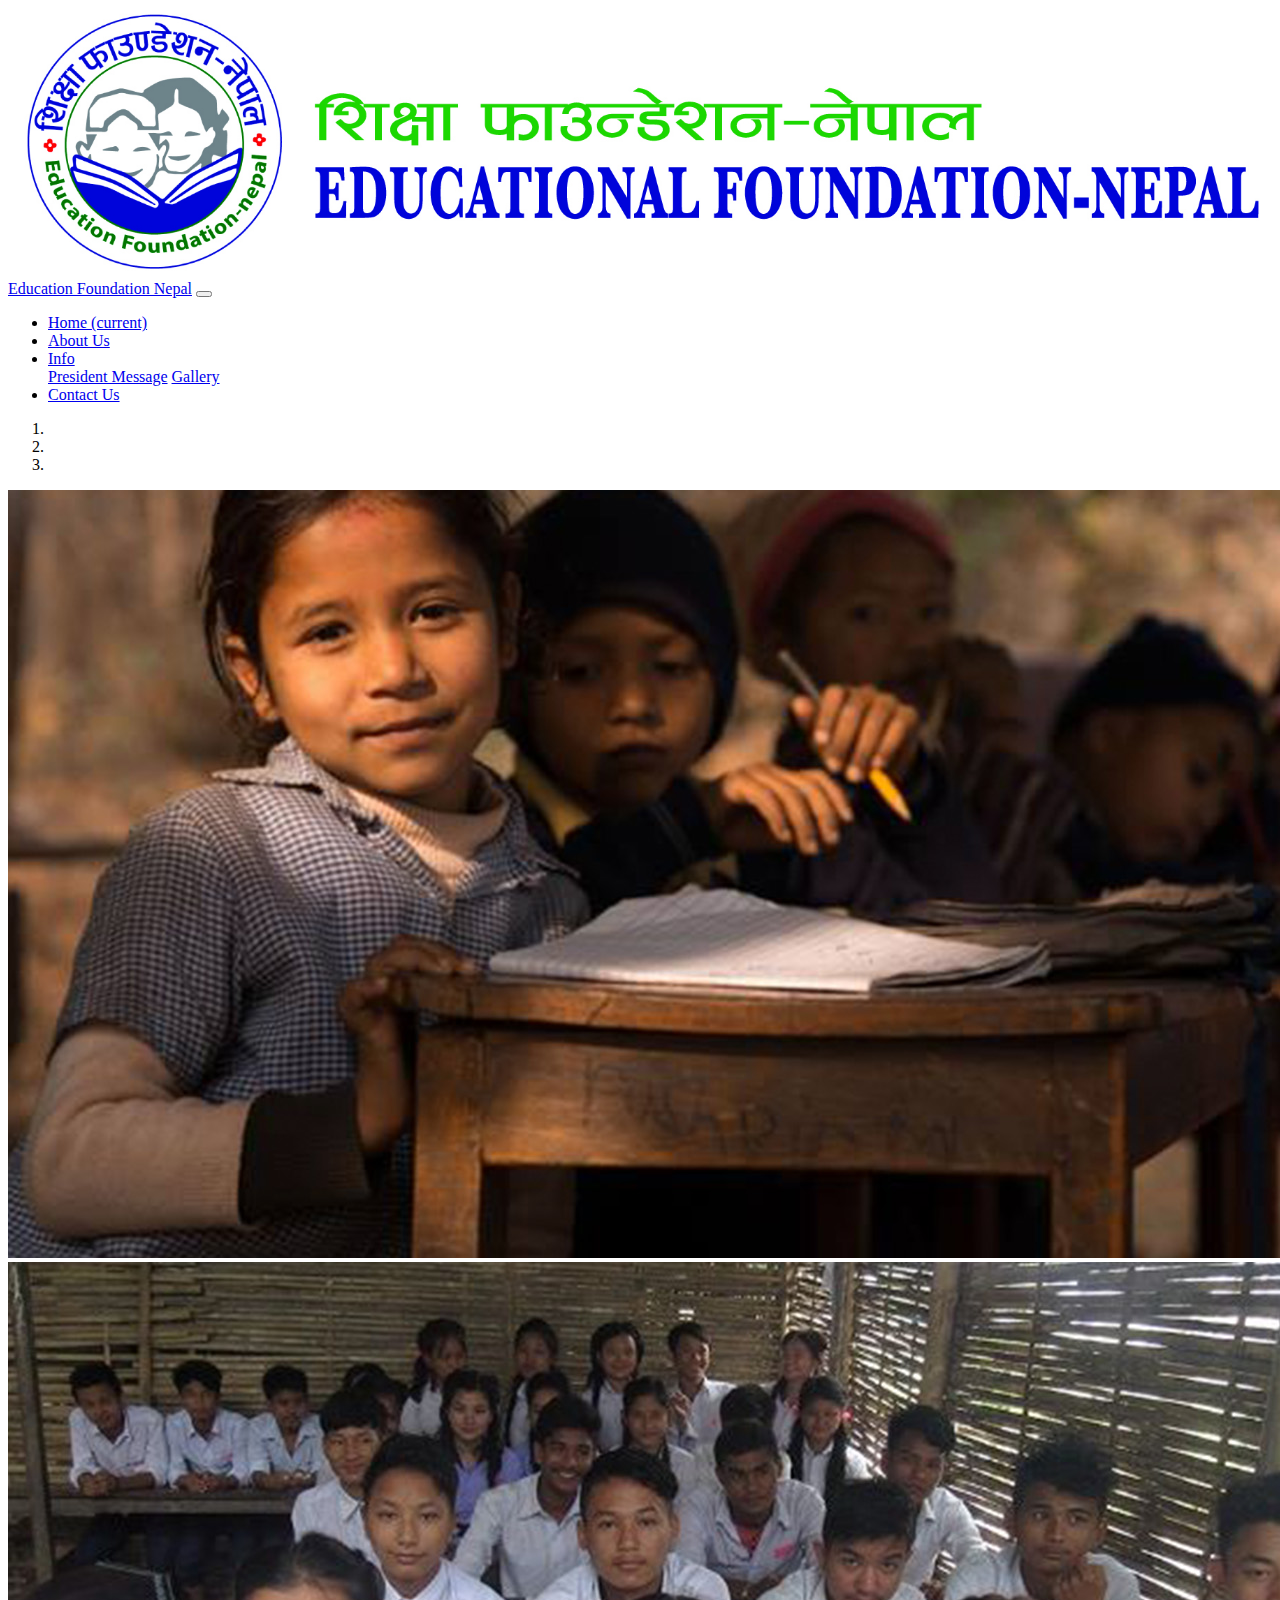
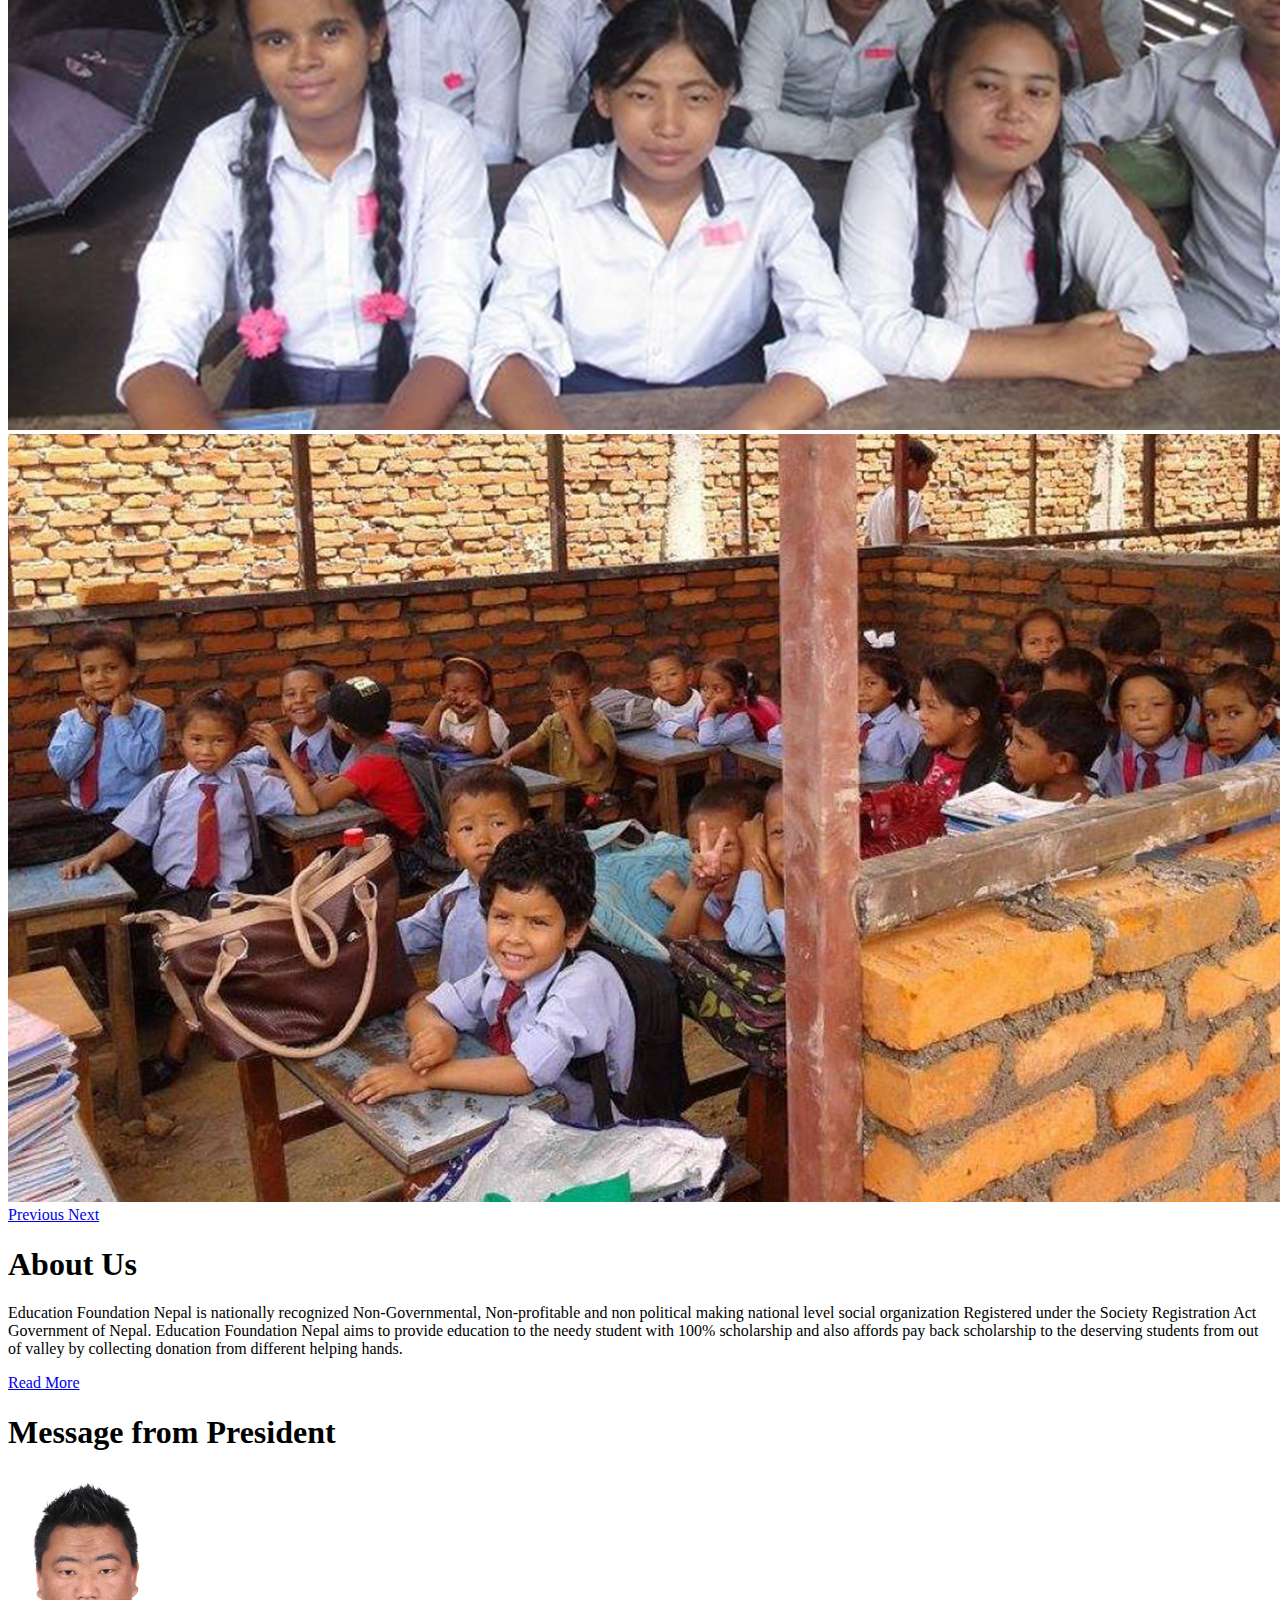
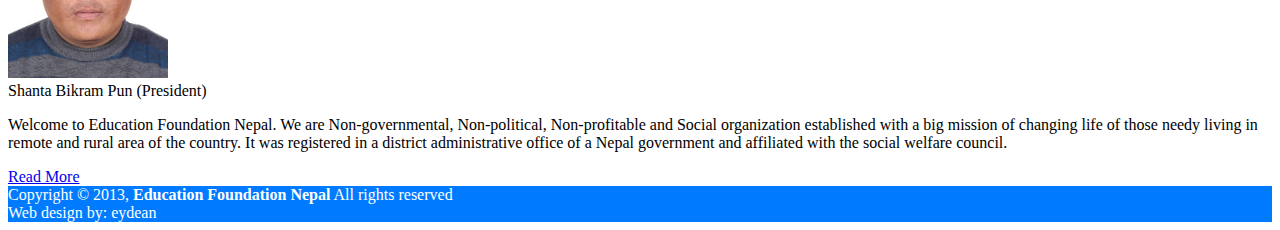
<file: index.html>
<!doctype html>
<html lang="en">

<head>
    <!-- Required meta tags -->
    <meta charset="utf-8">
    <meta name="viewport" content="width=device-width, initial-scale=1, shrink-to-fit=no">

    <!-- Bootstrap CSS -->
    <link rel="stylesheet" href="https://stackpath.bootstrapcdn.com/bootstrap/4.1.3/css/bootstrap.min.css" integrity="sha384-MCw98/SFnGE8fJT3GXwEOngsV7Zt27NXFoaoApmYm81iuXoPkFOJwJ8ERdknLPMO"
        crossorigin="anonymous">
    <link rel="stylesheet" href="css/main.css">

    <title>EF Nepal</title>
</head>

<body>
    <!-- <div id="nav-top">
        <img src="img/nav-top.jpg" alt="Banner">
    </div> -->
    <div class="container">
        <div class="row justify-content-center">
            <div class="col-md-6">
                <img src="img/EFN.jpg" width="100%" height="auto" alt="">
            </div>
        </div>
    </div>
    <nav class="navbar navbar-expand-lg navbar-light bg-light">
        <a class="navbar-brand text-primary" href="index.html">Education Foundation Nepal</a>
        <button class="navbar-toggler" type="button" data-toggle="collapse" data-target="#navbarSupportedContent"
            aria-controls="navbarSupportedContent" aria-expanded="false" aria-label="Toggle navigation">
            <span class="navbar-toggler-icon"></span>
        </button>

        <div class="collapse navbar-collapse" id="navbarSupportedContent">
            <ul class="navbar-nav mr-auto">
                <li class="nav-item active">
                    <a class="nav-link" href="index.html">Home <span class="sr-only">(current)</span></a>
                </li>
                <li class="nav-item">
                    <a class="nav-link" href="about.html">About Us</a>
                </li>
                <li class="nav-item dropdown">
                    <a class="nav-link dropdown-toggle" href="#" id="navbarDropdown" role="button" data-toggle="dropdown"
                        aria-haspopup="true" aria-expanded="false">
                        Info
                    </a>
                    <div class="dropdown-menu" aria-labelledby="navbarDropdown">
                        <a class="dropdown-item" href="message.html">President Message</a>
                        <a class="dropdown-item" href="gallery.html">Gallery</a>
                    </div>
                </li>
                <li class="nav-item">
                    <a class="nav-link" href="contact.html">Contact Us</a>
                </li>
            </ul>
        </div>
    </nav>

    <div id="carouselExampleIndicators" class="carousel slide" data-ride="carousel">
        <ol class="carousel-indicators">
            <li data-target="#carouselExampleIndicators" data-slide-to="0" class="active"></li>
            <li data-target="#carouselExampleIndicators" data-slide-to="1"></li>
            <li data-target="#carouselExampleIndicators" data-slide-to="2"></li>
        </ol>
        <div class="carousel-inner">
            <div class="carousel-item active">
                <img class="d-block w-100" src="img/slide4.jpg" alt="First slide">
            </div>
            <div class="carousel-item">
                <img class="d-block w-100" src="img/slide5.jpg" alt="Second slide">
            </div>
            <div class="carousel-item">
                <img class="d-block w-100" src="img/slide6.jpg" alt="Third slide">
            </div>
        </div>
        <a class="carousel-control-prev" href="#carouselExampleIndicators" role="button" data-slide="prev">
            <span class="carousel-control-prev-icon" aria-hidden="true"></span>
            <span class="sr-only">Previous</span>
        </a>
        <a class="carousel-control-next" href="#carouselExampleIndicators" role="button" data-slide="next">
            <span class="carousel-control-next-icon" aria-hidden="true"></span>
            <span class="sr-only">Next</span>
        </a>
    </div>

    <div class="container">
        <div class="row pt-5">
            <div class="col-md-12">
                <h1 class="text-center text-primary">About Us</h1>
                <p class="text-center lead">
                    Education Foundation Nepal is nationally recognized Non-Governmental, Non-profitable and non
                    political making national level social organization Registered under the Society Registration Act
                    Government of Nepal. Education Foundation Nepal aims to provide education to the needy student with
                    100% scholarship and also affords pay back scholarship to the deserving students from out of valley
                    by collecting donation from different helping hands.
                </p>
                <a role="button" href="about.html" class="btn btn-primary float-right">Read More</a>
            </div>
        </div>

        <h1 class="pb-4 pt-5 text-center text-primary">Message from President</h1>
        <div class="row">
            <div class="col-md-3">
                <img class="rounded mx-auto d-block" src="img/president1.jpg" width="160" height="auto" alt="Shanta Bikram Pun">
                <figcaption class="text-center">Shanta Bikram Pun (President)</figcaption>
            </div>
            <div class="col-md-9">
                <p class="lead">
                    Welcome to Education Foundation Nepal. We are Non-governmental, Non-political, Non-profitable and
                    Social organization established with a big mission of changing life of those needy living in remote
                    and rural area of the country. It was registered in a district administrative office of a Nepal
                    government and affiliated with the social welfare council.
                </p>
                <a role="button" href="message.html" class="btn btn-primary float-left">Read More</a>
            </div>
        </div>

    </div>

    <footer>
        <div class="container">
            <div class="row pt-3 pb-3 mt-5">
                <div class="col-md-6">
                    Copyright &#169; 2013, <strong>Education Foundation Nepal</strong> All rights reserved
                </div>
                <div class="col-md-6 text-right">Web design by: eydean</div>
            </div>
        </div>
    </footer>

    <!-- Optional JavaScript -->
    <!-- jQuery first, then Popper.js, then Bootstrap JS -->
    <script src="https://code.jquery.com/jquery-3.3.1.slim.min.js" integrity="sha384-q8i/X+965DzO0rT7abK41JStQIAqVgRVzpbzo5smXKp4YfRvH+8abtTE1Pi6jizo"
        crossorigin="anonymous"></script>
    <script src="https://cdnjs.cloudflare.com/ajax/libs/popper.js/1.14.3/umd/popper.min.js" integrity="sha384-ZMP7rVo3mIykV+2+9J3UJ46jBk0WLaUAdn689aCwoqbBJiSnjAK/l8WvCWPIPm49"
        crossorigin="anonymous"></script>
    <script src="https://stackpath.bootstrapcdn.com/bootstrap/4.1.3/js/bootstrap.min.js" integrity="sha384-ChfqqxuZUCnJSK3+MXmPNIyE6ZbWh2IMqE241rYiqJxyMiZ6OW/JmZQ5stwEULTy"
        crossorigin="anonymous"></script>
</body>

</html>
</file>
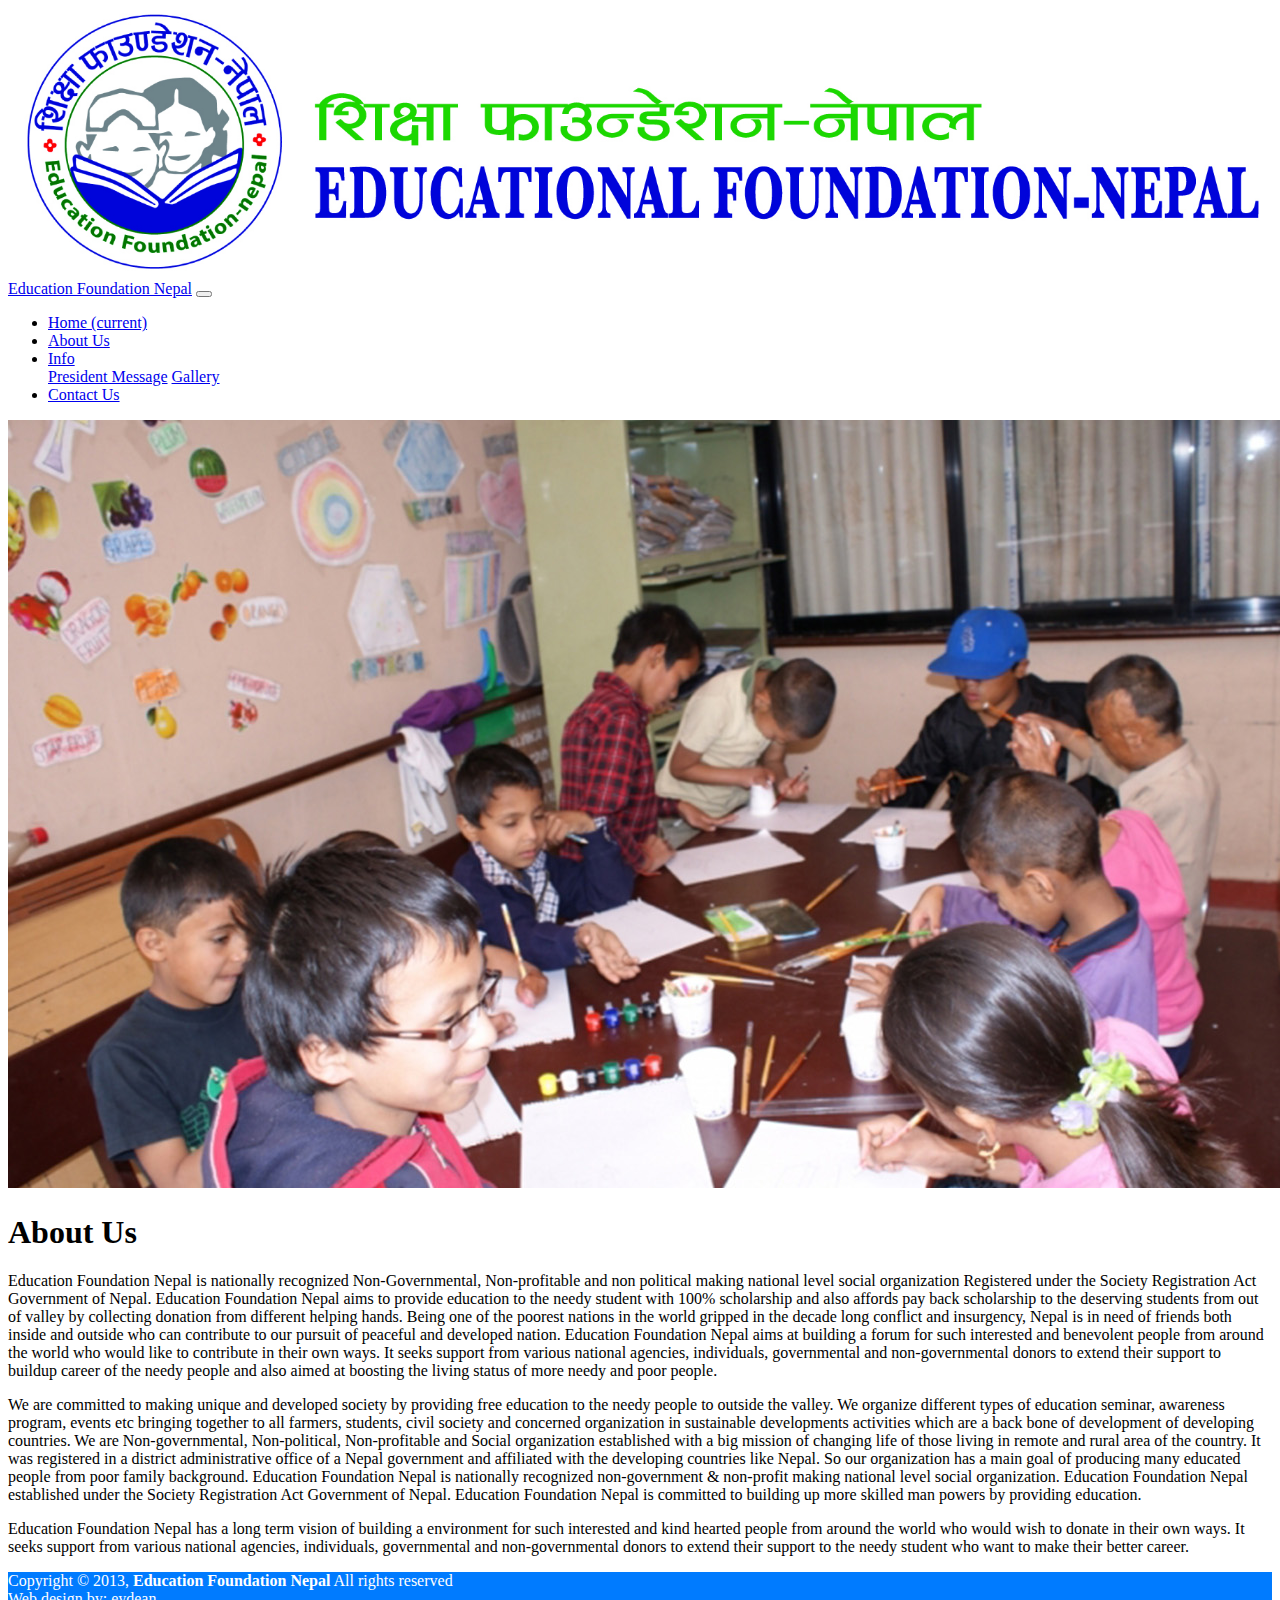
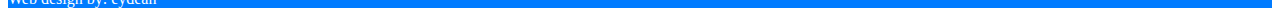
<file: about.html>
<!doctype html>
<html lang="en">

<head>
    <!-- Required meta tags -->
    <meta charset="utf-8">
    <meta name="viewport" content="width=device-width, initial-scale=1, shrink-to-fit=no">

    <!-- Bootstrap CSS -->
    <link rel="stylesheet" href="https://stackpath.bootstrapcdn.com/bootstrap/4.1.3/css/bootstrap.min.css" integrity="sha384-MCw98/SFnGE8fJT3GXwEOngsV7Zt27NXFoaoApmYm81iuXoPkFOJwJ8ERdknLPMO"
        crossorigin="anonymous">
    <link rel="stylesheet" href="css/main.css">

    <title>EF Nepal</title>
</head>

<body>
    <!-- <div id="nav-top">
        <img src="img/nav-top.jpg" alt="Banner">
    </div> -->
    <div class="container">
        <div class="row justify-content-center">
            <div class="col-md-6">
                <img src="img/EFN.jpg" width="100%" height="auto" alt="">
            </div>
        </div>
    </div>
    <nav class="navbar navbar-expand-lg navbar-light bg-light">
        <a class="navbar-brand text-primary" href="index.html">Education Foundation Nepal</a>
        <button class="navbar-toggler" type="button" data-toggle="collapse" data-target="#navbarSupportedContent"
            aria-controls="navbarSupportedContent" aria-expanded="false" aria-label="Toggle navigation">
            <span class="navbar-toggler-icon"></span>
        </button>

        <div class="collapse navbar-collapse" id="navbarSupportedContent">
            <ul class="navbar-nav mr-auto">
                <li class="nav-item active">
                    <a class="nav-link" href="index.html">Home <span class="sr-only">(current)</span></a>
                </li>
                <li class="nav-item">
                    <a class="nav-link" href="about.html">About Us</a>
                </li>
                <li class="nav-item dropdown">
                    <a class="nav-link dropdown-toggle" href="#" id="navbarDropdown" role="button" data-toggle="dropdown"
                        aria-haspopup="true" aria-expanded="false">
                        Info
                    </a>
                    <div class="dropdown-menu" aria-labelledby="navbarDropdown">
                        <a class="dropdown-item" href="message.html">President Message</a>
                        <a class="dropdown-item" href="gallery.html">Gallery</a>
                    </div>
                </li>
                <li class="nav-item">
                    <a class="nav-link" href="contact.html">Contact Us</a>
                </li>
            </ul>
        </div>
    </nav>

    <main>
        <div class="container-fluid">
            <div class="row pt-5">
                <div class="col-md-12">
                    <img src="img/slide3.jpg" alt="Shanta Bikram Pun" class="d-block mx-auto">
                </div>
            </div>
        </div>

        <div class="container text-justify">
            <div class="row pt-5">
                <div class="col-md-12">
                    <h1 class="text-center pb-2">About Us</h1>
                    <p class="lead">
                        Education Foundation Nepal is nationally recognized Non-Governmental, Non-profitable and non
                        political making national level social organization Registered under the Society Registration
                        Act Government of Nepal. Education Foundation Nepal aims to provide education to the needy
                        student with 100% scholarship and also affords pay back scholarship to the deserving students
                        from out of valley by collecting donation from different helping hands. Being one of the
                        poorest nations in the world gripped in the decade long conflict and insurgency, Nepal is in
                        need of friends both inside and outside who can contribute to our pursuit of peaceful and
                        developed nation. Education Foundation Nepal aims at building a forum for such interested and
                        benevolent people from around the world who would like to contribute in their own ways. It
                        seeks support from various national agencies, individuals, governmental and non-governmental
                        donors to extend their support to buildup career of the needy people and also aimed at boosting
                        the living status of more needy and poor people.
                    </p>
                    <p class="lead">
                        We are committed to making unique and developed society by providing free education to the
                        needy people to outside the valley. We organize different types of education seminar, awareness
                        program, events etc bringing together to all farmers, students, civil society and concerned
                        organization in sustainable developments activities which are a back bone of development of
                        developing countries. We are Non-governmental, Non-political, Non-profitable and Social
                        organization established with a big mission of changing life of those living in remote and
                        rural area of the country. It was registered in a district administrative office of a Nepal
                        government and affiliated with the developing countries like Nepal. So our organization has a
                        main goal of producing many educated people from poor family background. Education Foundation
                        Nepal is nationally recognized non-government & non-profit making national level social
                        organization. Education Foundation Nepal established under the Society Registration Act
                        Government of Nepal. Education Foundation Nepal is committed to building up more skilled man
                        powers by providing education.
                    </p>
                    <p class="lead">
                        Education Foundation Nepal has a long term vision of building a environment for such interested
                        and kind hearted people from around the world who would wish to donate in their own ways. It
                        seeks support from various national agencies, individuals, governmental and non-governmental
                        donors to extend their support to the needy student who want to make their better career.
                    </p>
                </div>
            </div>
        </div>
    </main>

    <footer>
        <div class="container">
            <div class="row pt-3 pb-3 mt-5">
                <div class="col-md-6">
                    Copyright &#169; 2013, <strong>Education Foundation Nepal</strong> All rights reserved
                </div>
                <div class="col-md-6 text-right">Web design by: eydean</div>
            </div>
        </div>
    </footer>

    <!-- Optional JavaScript -->
    <!-- jQuery first, then Popper.js, then Bootstrap JS -->
    <script src="https://code.jquery.com/jquery-3.3.1.slim.min.js" integrity="sha384-q8i/X+965DzO0rT7abK41JStQIAqVgRVzpbzo5smXKp4YfRvH+8abtTE1Pi6jizo"
        crossorigin="anonymous"></script>
    <script src="https://cdnjs.cloudflare.com/ajax/libs/popper.js/1.14.3/umd/popper.min.js" integrity="sha384-ZMP7rVo3mIykV+2+9J3UJ46jBk0WLaUAdn689aCwoqbBJiSnjAK/l8WvCWPIPm49"
        crossorigin="anonymous"></script>
    <script src="https://stackpath.bootstrapcdn.com/bootstrap/4.1.3/js/bootstrap.min.js" integrity="sha384-ChfqqxuZUCnJSK3+MXmPNIyE6ZbWh2IMqE241rYiqJxyMiZ6OW/JmZQ5stwEULTy"
        crossorigin="anonymous"></script>
</body>

</html>
</file>
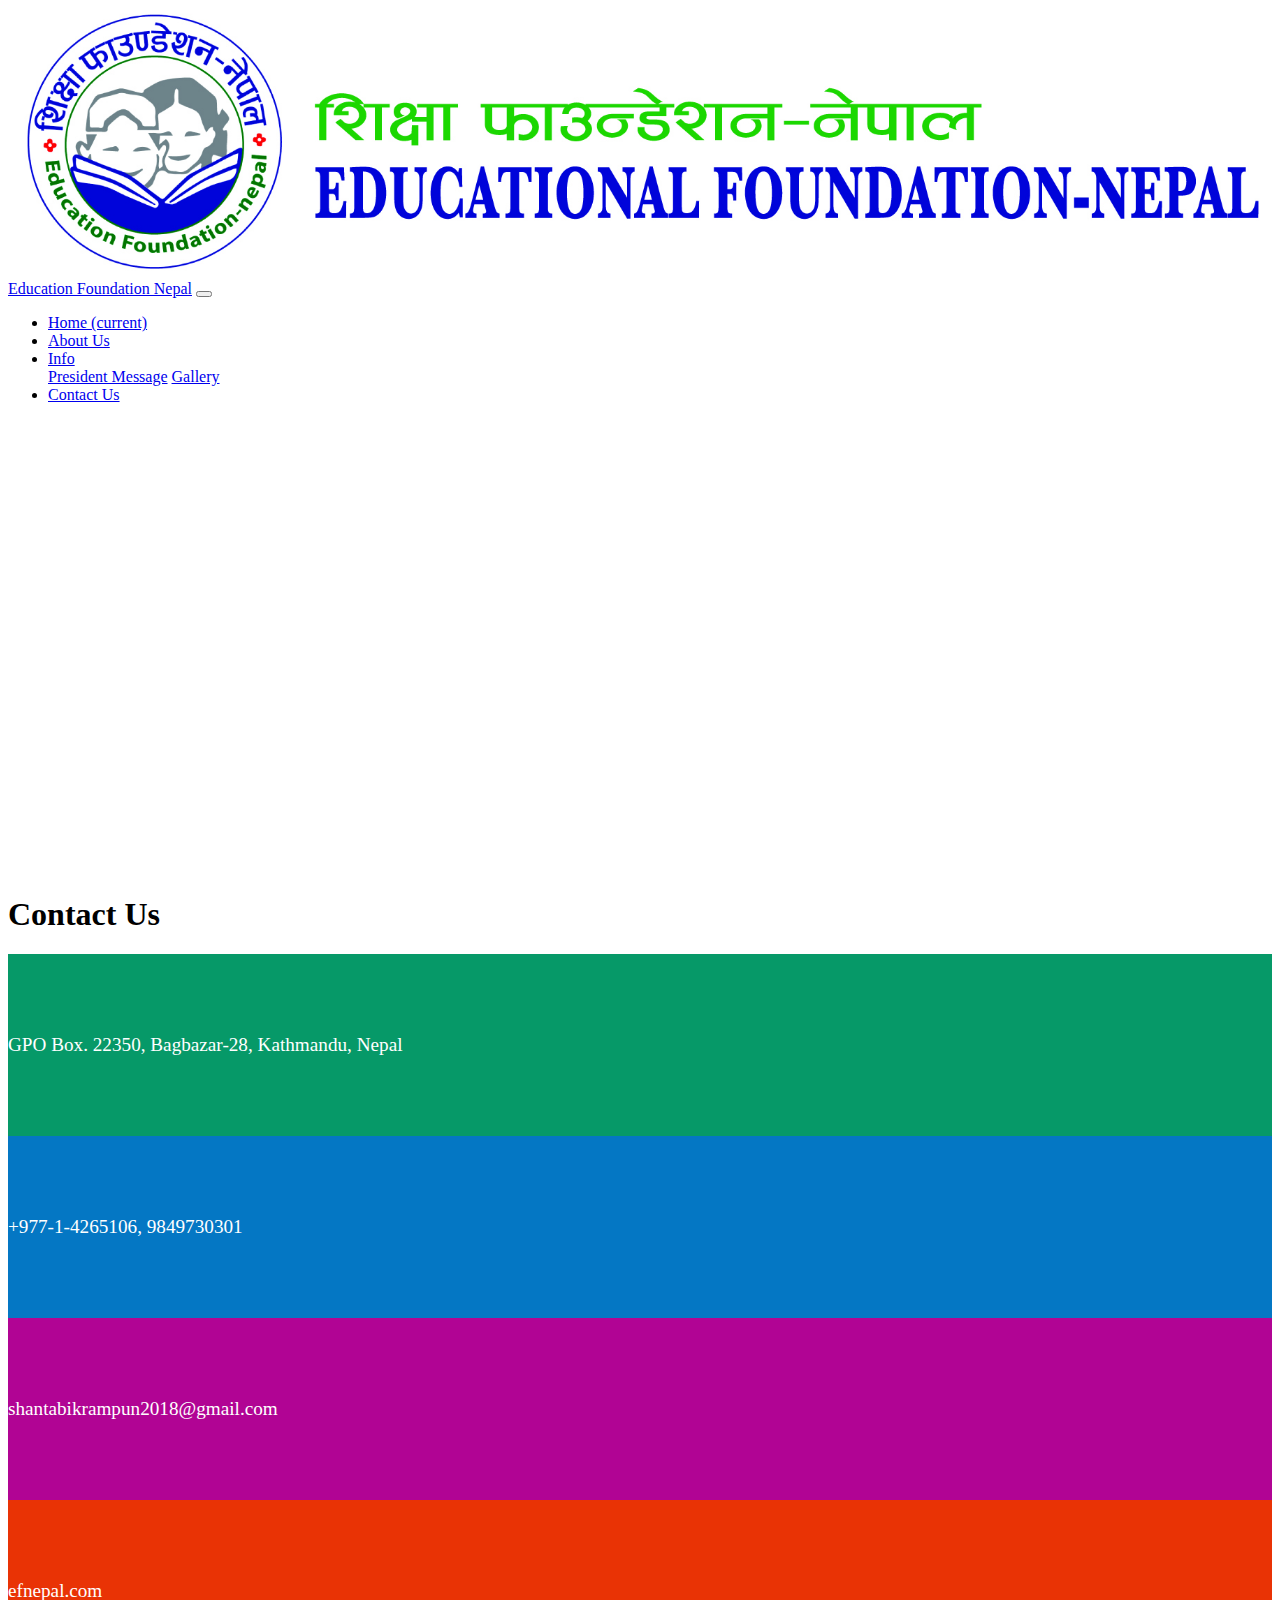
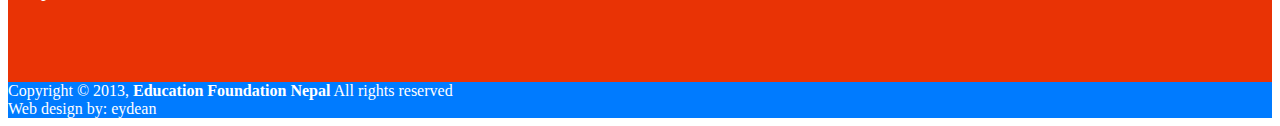
<file: contact.html>
<!doctype html>
<html lang="en">

<head>
    <!-- Required meta tags -->
    <meta charset="utf-8">
    <meta name="viewport" content="width=device-width, initial-scale=1, shrink-to-fit=no">

    <!-- Bootstrap CSS -->
    <link rel="stylesheet" href="https://stackpath.bootstrapcdn.com/bootstrap/4.1.3/css/bootstrap.min.css" integrity="sha384-MCw98/SFnGE8fJT3GXwEOngsV7Zt27NXFoaoApmYm81iuXoPkFOJwJ8ERdknLPMO"
        crossorigin="anonymous">
    <link rel="stylesheet" href="https://use.fontawesome.com/releases/v5.6.1/css/all.css" integrity="sha384-gfdkjb5BdAXd+lj+gudLWI+BXq4IuLW5IT+brZEZsLFm++aCMlF1V92rMkPaX4PP" crossorigin="anonymous">
    <link rel="stylesheet" href="css/main.css">

    <title>EF Nepal</title>
</head>

<body>
    <!-- <div id="nav-top">
        <img src="img/nav-top.jpg" alt="Banner">
    </div> -->
    <div class="container">
        <div class="row justify-content-center">
            <div class="col-md-6">
                <img src="img/EFN.jpg" width="100%" height="auto" alt="">
            </div>
        </div>
    </div>
    <nav class="navbar navbar-expand-lg navbar-light bg-light">
        <a class="navbar-brand text-primary" href="index.html">Education Foundation Nepal</a>
        <button class="navbar-toggler" type="button" data-toggle="collapse" data-target="#navbarSupportedContent"
            aria-controls="navbarSupportedContent" aria-expanded="false" aria-label="Toggle navigation">
            <span class="navbar-toggler-icon"></span>
        </button>

        <div class="collapse navbar-collapse" id="navbarSupportedContent">
            <ul class="navbar-nav mr-auto">
                <li class="nav-item active">
                    <a class="nav-link" href="index.html">Home <span class="sr-only">(current)</span></a>
                </li>
                <li class="nav-item">
                    <a class="nav-link" href="about.html">About Us</a>
                </li>
                <li class="nav-item dropdown">
                    <a class="nav-link dropdown-toggle" href="#" id="navbarDropdown" role="button" data-toggle="dropdown"
                        aria-haspopup="true" aria-expanded="false">
                        Info
                    </a>
                    <div class="dropdown-menu" aria-labelledby="navbarDropdown">
                        <a class="dropdown-item" href="message.html">President Message</a>
                        <a class="dropdown-item" href="gallery.html">Gallery</a>
                    </div>
                </li>
                <li class="nav-item">
                    <a class="nav-link" href="contact.html">Contact Us</a>
                </li>
            </ul>
        </div>
    </nav>

    <main>
        <div class="container-fluid">
            <div class="row">
                <div class="col-md-12">
                        <iframe src="https://www.google.com/maps/embed?pb=!1m18!1m12!1m3!1d3532.381217279234!2d85.31724396484034!3d27.705513682792752!2m3!1f0!2f0!3f0!3m2!1i1024!2i768!4f13.1!3m3!1m2!1s0x39eb19075849239d%3A0x4ddaddd1271c3890!2sBagbazar%2C+Kathmandu+44600!5e0!3m2!1sen!2snp!4v1545270107157" width="100%" height="450" frameborder="0" style="border:0" allowfullscreen></iframe>
                </div>
            </div>
            <h1 class="text-center mt-4">Contact Us</h1>
            <div id="address-info" class="row mt-5">
                <div class="col-md-6 first">
                    <div class="contact-text text-center">
                        <i class="fas fa-map-marker-alt pb-4"></i>
                        <div class="detail">
                                GPO Box. 22350, Bagbazar-28, Kathmandu, Nepal
                        </div>
                    </div>
                </div>
                <div class="col-md-6 second">
                        <div class="contact-text text-center">
                                <i class="fas fa-phone pb-4"></i>
                                <div class="detail">
                                        +977-1-4265106, 9849730301
                                </div>
                            </div>
                </div>
                <div class="col-md-6 third">
                        <div class="contact-text text-center">
                                <i class="fas fa-envelope pb-4"></i>
                                <div class="detail">
                                    shantabikrampun2018@gmail.com
                                </div>
                            </div>
                </div>
                <div class="col-md-6 fourth">
                        <div class="contact-text text-center">
                                <i class="fab fa-edge pb-4"></i>
                                <div class="detail">
                                        efnepal.com
                                </div>
                            </div>
                </div>
            </div>
        </div>
    </main>

    <footer>
        <div class="container">
            <div class="row pt-3 pb-3">
                <div class="col-md-6">
                    Copyright &#169; 2013, <strong>Education Foundation Nepal</strong> All rights reserved
                </div>
                <div class="col-md-6 text-right">Web design by: eydean</div>
            </div>
        </div>
    </footer>

    <!-- Optional JavaScript -->
    <!-- jQuery first, then Popper.js, then Bootstrap JS -->
    <script src="https://code.jquery.com/jquery-3.3.1.slim.min.js" integrity="sha384-q8i/X+965DzO0rT7abK41JStQIAqVgRVzpbzo5smXKp4YfRvH+8abtTE1Pi6jizo"
        crossorigin="anonymous"></script>
    <script src="https://cdnjs.cloudflare.com/ajax/libs/popper.js/1.14.3/umd/popper.min.js" integrity="sha384-ZMP7rVo3mIykV+2+9J3UJ46jBk0WLaUAdn689aCwoqbBJiSnjAK/l8WvCWPIPm49"
        crossorigin="anonymous"></script>
    <script src="https://stackpath.bootstrapcdn.com/bootstrap/4.1.3/js/bootstrap.min.js" integrity="sha384-ChfqqxuZUCnJSK3+MXmPNIyE6ZbWh2IMqE241rYiqJxyMiZ6OW/JmZQ5stwEULTy"
        crossorigin="anonymous"></script>
</body>

</html>
</file>
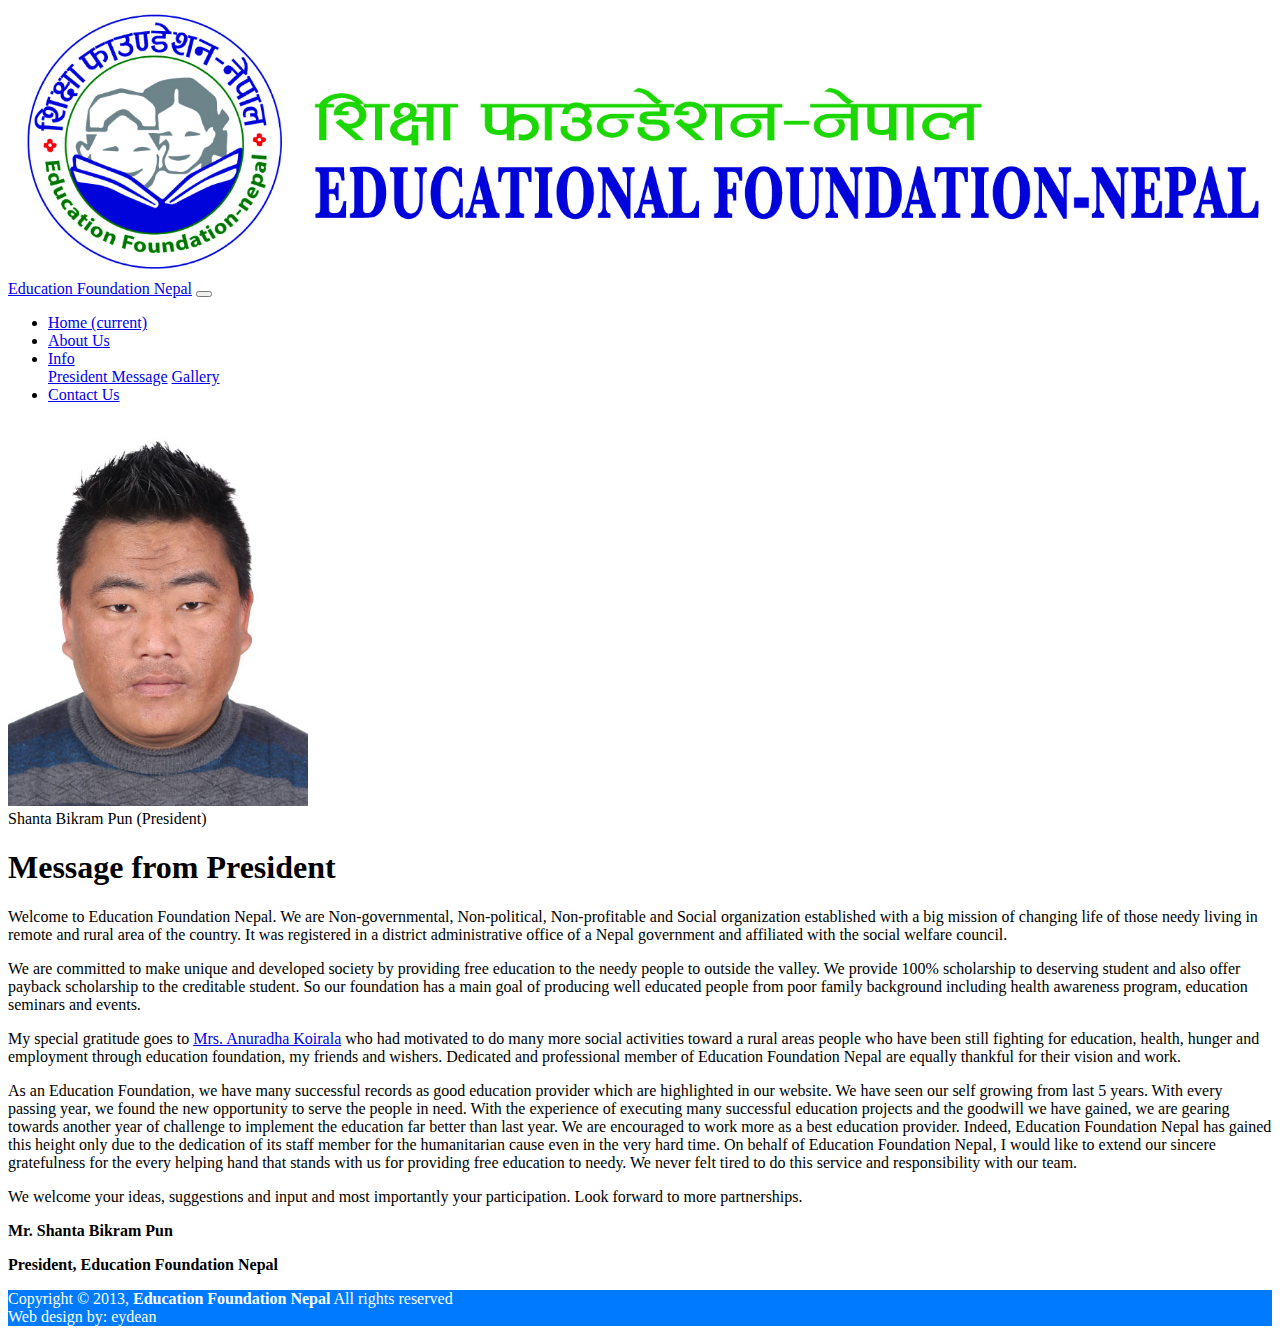
<file: message.html>
<!doctype html>
<html lang="en">

<head>
    <!-- Required meta tags -->
    <meta charset="utf-8">
    <meta name="viewport" content="width=device-width, initial-scale=1, shrink-to-fit=no">

    <!-- Bootstrap CSS -->
    <link rel="stylesheet" href="https://stackpath.bootstrapcdn.com/bootstrap/4.1.3/css/bootstrap.min.css" integrity="sha384-MCw98/SFnGE8fJT3GXwEOngsV7Zt27NXFoaoApmYm81iuXoPkFOJwJ8ERdknLPMO"
        crossorigin="anonymous">
    <link rel="stylesheet" href="css/main.css">

    <title>EF Nepal</title>
</head>

<body>
    <!-- <div id="nav-top">
        <img src="img/nav-top.jpg" alt="Banner">
    </div> -->
    <div class="container">
        <div class="row justify-content-center">
            <div class="col-md-6">
                <img src="img/EFN.jpg" width="100%" height="auto" alt="">
            </div>
        </div>
    </div>
    <nav class="navbar navbar-expand-lg navbar-light bg-light">
        <a class="navbar-brand text-primary" href="index.html">Education Foundation Nepal</a>
        <button class="navbar-toggler" type="button" data-toggle="collapse" data-target="#navbarSupportedContent"
            aria-controls="navbarSupportedContent" aria-expanded="false" aria-label="Toggle navigation">
            <span class="navbar-toggler-icon"></span>
        </button>

        <div class="collapse navbar-collapse" id="navbarSupportedContent">
            <ul class="navbar-nav mr-auto">
                <li class="nav-item active">
                    <a class="nav-link" href="index.html">Home <span class="sr-only">(current)</span></a>
                </li>
                <li class="nav-item">
                    <a class="nav-link" href="about.html">About Us</a>
                </li>
                <li class="nav-item dropdown">
                    <a class="nav-link dropdown-toggle" href="#" id="navbarDropdown" role="button" data-toggle="dropdown"
                        aria-haspopup="true" aria-expanded="false">
                        Info
                    </a>
                    <div class="dropdown-menu" aria-labelledby="navbarDropdown">
                        <a class="dropdown-item" href="message.html">President Message</a>
                        <a class="dropdown-item" href="gallery.html">Gallery</a>
                    </div>
                </li>
                <li class="nav-item">
                    <a class="nav-link" href="contact.html">Contact Us</a>
                </li>
            </ul>
        </div>
    </nav>

    <main>
        <div class="container text-justify">
            <div class="row pt-5">
                <div class="col-md-12">
                    <img src="img/president1.jpg" width="300" alt="Shanta Bikram Pun" class="rounded mx-auto d-block">
                    <figcaption class="text-center">Shanta Bikram Pun (President)</figcaption>
                </div>
            </div>

            <div class="row pt-4">
                <div class="col-md-12">
                    <h1 class="pb-2 text-center">Message from President</h1>
                    <p class="lead">
                        Welcome to Education Foundation Nepal. We are Non-governmental, Non-political, Non-profitable
                        and Social organization established with a big mission of changing life of those needy living
                        in remote and rural area of the country. It was registered in a district administrative office
                        of a Nepal government and affiliated with the social welfare council.
                    </p>
                    <p class="lead">
                        We are committed to make unique and developed society by providing free education to the needy
                        people to outside the valley. We provide 100% scholarship to deserving student and also offer
                        payback scholarship to the creditable student. So our foundation has a main goal of producing
                        well educated people from poor family background including health awareness program, education
                        seminars and events.
                    </p>
                    <p class="lead">
                        My special gratitude goes to <a href="https://maitinepal.org/about-us/biography-of-anuradha-koirala/" target="blank">Mrs. Anuradha Koirala</a> who had motivated to do many
                        more social activities toward a rural areas people who have been still fighting for education,
                        health, hunger and employment through education foundation, my friends and wishers. Dedicated
                        and professional member of Education Foundation Nepal are equally thankful for their vision and
                        work.
                    </p>
                    <p class="lead">
                        As an Education Foundation, we have many successful records as good education provider which
                        are highlighted in our website. We have seen our self growing from last 5 years. With every
                        passing year, we found the new opportunity to serve the people in need. With the experience of
                        executing many successful education projects and the goodwill we have gained, we are gearing
                        towards another year of challenge to implement the education far better than last year. We are
                        encouraged to work more as a best education provider. Indeed, Education Foundation Nepal has
                        gained this height only due to the dedication of its staff member for the humanitarian cause
                        even in the very hard time. On behalf of Education Foundation Nepal, I would like to extend our
                        sincere gratefulness for the every helping hand that stands with us for providing free
                        education to needy. We never felt tired to do this service and responsibility with our team.
                    </p>
                    <p class="lead">
                        We welcome your ideas, suggestions and input and most importantly your participation. Look
                        forward to more partnerships.
                    </p>
                    <p>
                        <strong>Mr. Shanta Bikram Pun</strong>
                    </p>
                    <p>
                        <strong>President, Education Foundation Nepal</strong>
                    </p>
                </div>
            </div>
        </div>
    </main>

    <footer>
        <div class="container">
            <div class="row pt-3 pb-3 mt-5">
                <div class="col-md-6">
                    Copyright &#169; 2013, <strong>Education Foundation Nepal</strong> All rights reserved
                </div>
                <div class="col-md-6 text-right">Web design by: eydean</div>
            </div>
        </div>
    </footer>

    <!-- Optional JavaScript -->
    <!-- jQuery first, then Popper.js, then Bootstrap JS -->
    <script src="https://code.jquery.com/jquery-3.3.1.slim.min.js" integrity="sha384-q8i/X+965DzO0rT7abK41JStQIAqVgRVzpbzo5smXKp4YfRvH+8abtTE1Pi6jizo"
        crossorigin="anonymous"></script>
    <script src="https://cdnjs.cloudflare.com/ajax/libs/popper.js/1.14.3/umd/popper.min.js" integrity="sha384-ZMP7rVo3mIykV+2+9J3UJ46jBk0WLaUAdn689aCwoqbBJiSnjAK/l8WvCWPIPm49"
        crossorigin="anonymous"></script>
    <script src="https://stackpath.bootstrapcdn.com/bootstrap/4.1.3/js/bootstrap.min.js" integrity="sha384-ChfqqxuZUCnJSK3+MXmPNIyE6ZbWh2IMqE241rYiqJxyMiZ6OW/JmZQ5stwEULTy"
        crossorigin="anonymous"></script>
</body>

</html>
</file>
<file: css/main.css>
footer {
  background-color: #007bff;
  color: #ffffff;
}

#address-info {
  font-size: 1.2rem;
  color: #ffffff;
}

#address-info .col-md-6 {
  padding-top: 80px;
  padding-bottom: 80px;
}

#address-info i {
  font-size: 3rem;
}

#address-info .first {
  background-color: #069968;
}

#address-info .second {
  background-color: #0477c4;
}

#address-info .third {
  background-color: #b10494;
}

#address-info .fourth {
  background-color: #e93305;
}
/*# sourceMappingURL=main.css.map */
</file>
